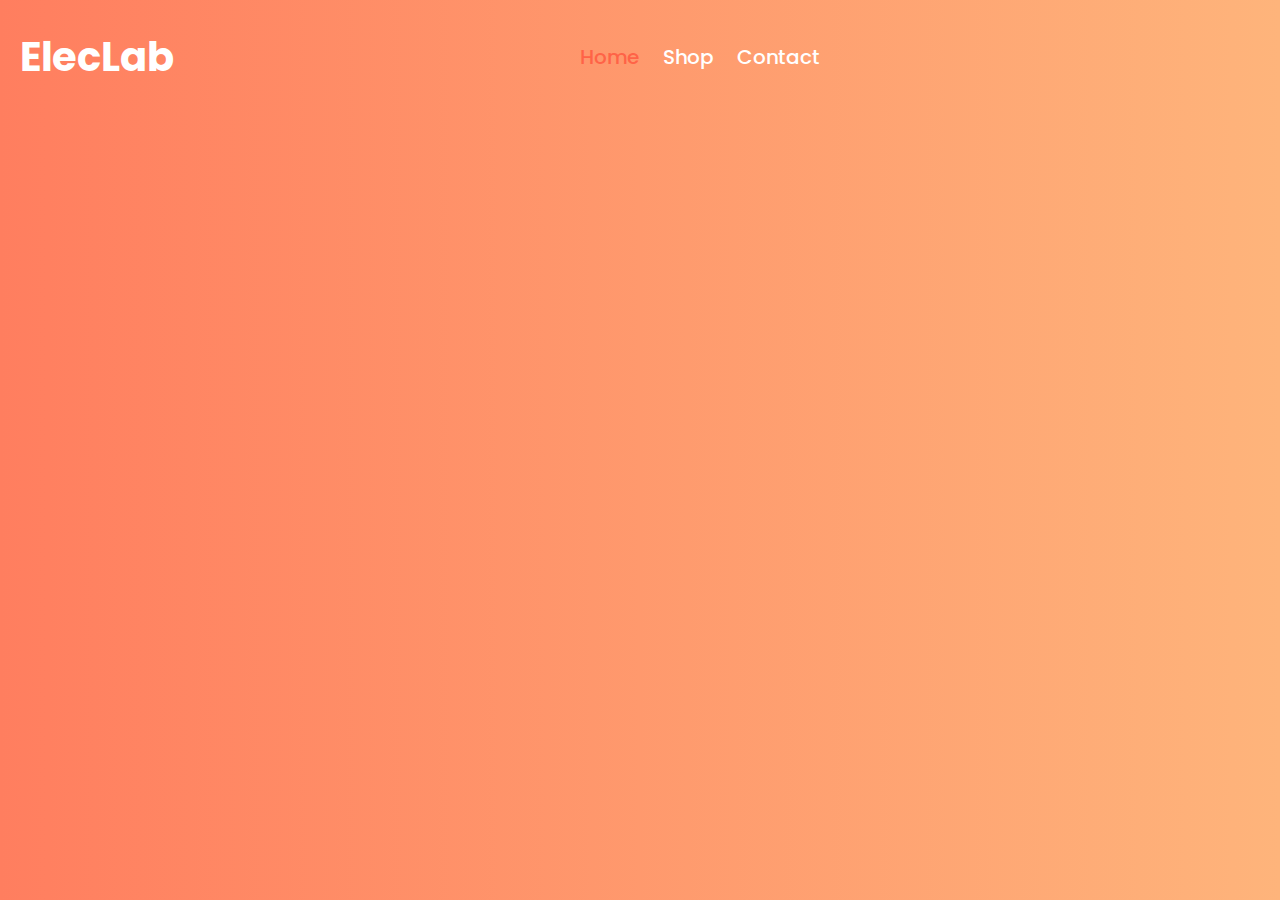
<file: index.html>
<!DOCTYPE html>
<html lang="en">
<head>
    <meta charset="UTF-8">
    <meta http-equiv="X-UA-Compatible" content="IE=edge">
    <meta name="viewport" content="width=device-width, initial-scale=1.0">
    <title>ElecLab.com</title>
    <link rel="stylesheet" href="style.css">
    <link rel="preconnect" href="https://fonts.googleapis.com">
    <link rel="preconnect" href="https://fonts.gstatic.com" crossorigin>
    <link href="https://fonts.googleapis.com/css2?family=Poppins:wght@400;500;600;700;800;900&display=swap" rel="stylesheet">
    <link rel="stylesheet" href="https://cdnjs.cloudflare.com/ajax/libs/font-awesome/6.3.0/css/all.min.css" integrity="sha512-SzlrxWUlpfuzQ+pcUCosxcglQRNAq/DZjVsC0lE40xsADsfeQoEypE+enwcOiGjk/bSuGGKHEyjSoQ1zVisanQ==" crossorigin="anonymous" referrerpolicy="no-referrer" />
</head>
<body>
    <div class="navbar">
        <div class="logo-name">
            <h1 id="h1"></h1>
        </div>
        <div class="links">
            <a href="index.html">Home</a>
            <a href="shop.html">Shop</a>
            <a href="contact.html">Contact</a>
        </div>
        <div class="items">
            <i  id="bar" class="fa-solid fa-bars"></i>
            <i class="fa-solid fa-user"></i>
            <i class="fa-solid fa-cart-shopping"></i>
        </div>
    </div>
    <div class="side-bar">
        <div class="links">
            <a href="index.html">Home</a>
            <a href="shop.html">Shop</a>
            <a href="contact.html">Contact</a>
        </div>
    </div>



    
   

    <script src="app.js"></script>
</body>
</html>
</file>
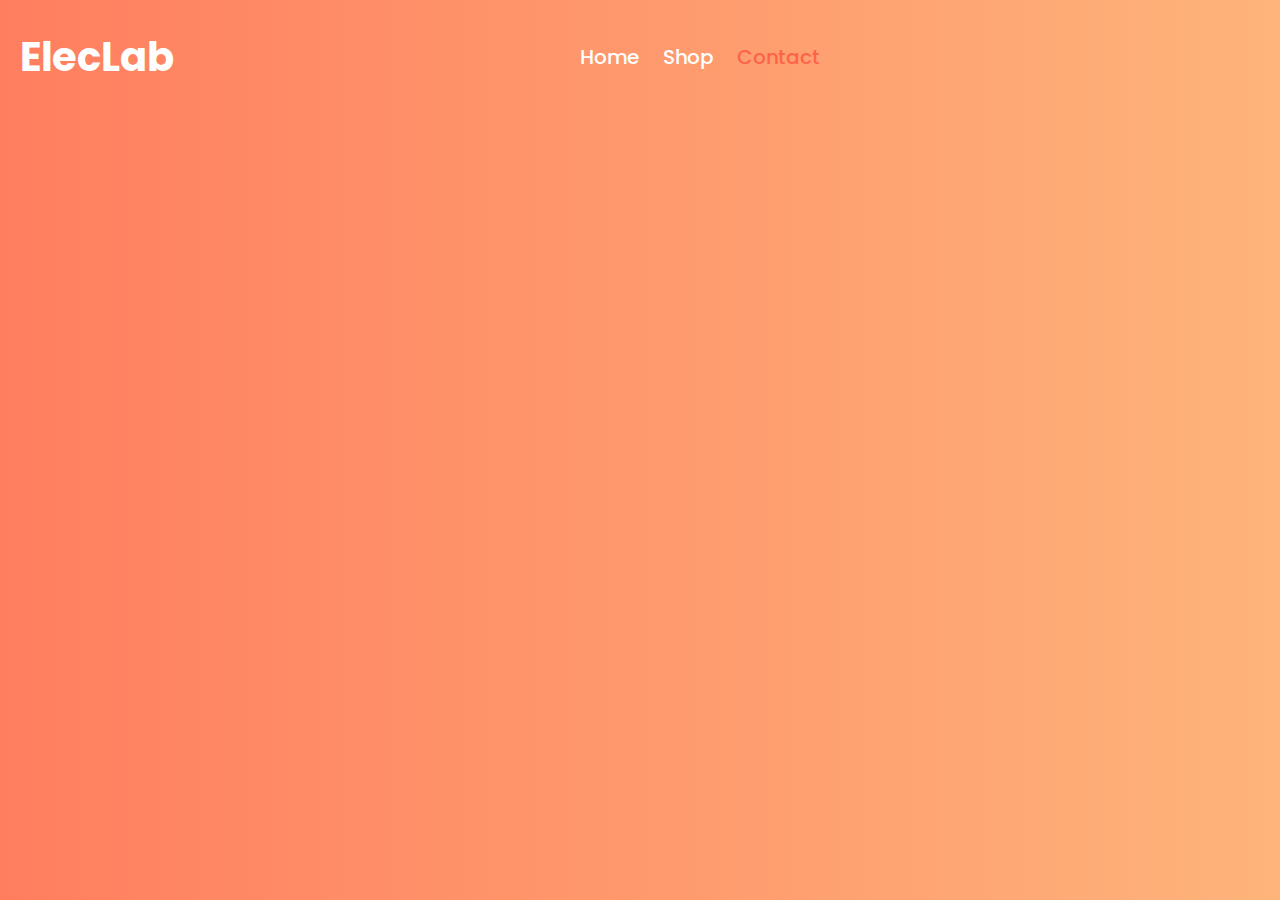
<file: contact.html>
<!DOCTYPE html>
<html lang="en">
<head>
    <meta charset="UTF-8">
    <meta http-equiv="X-UA-Compatible" content="IE=edge">
    <meta name="viewport" content="width=device-width, initial-scale=1.0">
    <title>ElecLab.com</title>
    <link rel="stylesheet" href="style.css">
    <link rel="preconnect" href="https://fonts.googleapis.com">
    <link rel="preconnect" href="https://fonts.gstatic.com" crossorigin>
    <link href="https://fonts.googleapis.com/css2?family=Poppins:wght@400;500;600;700;800;900&display=swap" rel="stylesheet">
    <link rel="stylesheet" href="https://cdnjs.cloudflare.com/ajax/libs/font-awesome/6.3.0/css/all.min.css" integrity="sha512-SzlrxWUlpfuzQ+pcUCosxcglQRNAq/DZjVsC0lE40xsADsfeQoEypE+enwcOiGjk/bSuGGKHEyjSoQ1zVisanQ==" crossorigin="anonymous" referrerpolicy="no-referrer" />
</head>
<body>
    <div class="navbar">
        <div class="logo-name">
            <h1 id="h1"></h1>
        </div>
        <div class="links">
            <a href="index.html">Home</a>
            <a href="shop.html">Shop</a>
            <a href="contact.html">Contact</a>
        </div>
        <div class="items">
            <i id="bar" class="fa-solid fa-bars"></i>
            <i class="fa-solid fa-user"></i>
            <i class="fa-solid fa-cart-shopping"></i>
        </div>
    </div>
    <div class="side-bar">
        <div class="links">
            <a href="index.html">Home</a>
            <a href="shop.html">Shop</a>
            <a href="contact.html">Contact</a>
        </div>
    </div>
   

    <script src="app.js"></script>
</body>
</html>
</file>
<file: style.css>
body{
    margin: 0;
    padding: 0;
    background: linear-gradient(to right, #ff7e5f, #feb47b); /* W3C, IE 10+/ Edge, Firefox 16+, Chrome 26+, Opera 12+, Safari 7+ */
    font-family: "Poppins",sans-serif;
    font-weight: 500;
    color: white;
    box-sizing: border-box;
}

.navbar{
    display: flex;
    justify-content: space-between;
    align-items: center;
}

.logo-name{
    width: 200px;
}

.links a{
    font-size: 20px;
    margin-right: 20px;
    text-decoration: none;
    color: white;
    transition: all .5s ease-out;
}

.links a:hover{
    opacity: 0.4;
    font-size: 24px;
}

.navbar h1{
    font-size: 40px;
    font-weight: 700;
    margin-left: 20px;
}

.items i{
    color: white; 
    margin-right: 30px; 
    font-size: 20px;
    transition: all .5s ease-out;
}

.items i:hover{
    opacity: 0.4;
    font-size: 24px;
}

#bar{
    display: none;
}

.side-bar{
    position: absolute;
    display: flex;
    justify-content: center;
    top: 0;
    bottom: 0;
    right: 0;
    width: 0px;
    z-index: -1;
    background-color: rgba(0,0,0,0.05);
    animation-name: none;
    animation-duration: 0.5s;
    animation-fill-mode: forwards; 
}

.side-bar .links a{
    color: white;
    text-decoration: none;
    display: block;
    margin-top: 40px;
    transition: all .5s ease-out;
   
}

.side-bar .links {
    display: none;
    margin-top: 120px;
}


@keyframes open {
    from {width: 0px;}
    to{width:200px;}
}

@keyframes close {
    from {width: 200px;}
    to{width: 0px;}
}





@keyframes typing {
    from{
        width: 0;
    }
}

@keyframes blink {
    50%{
        border-color: transparent;
    }
}




@media (max-width:550px){
    .navbar .links{
        display: none;
    }
    #bar{
        display: inline;
        font-size: 20px;
        margin-right: 30px;
    }
}
</file>
